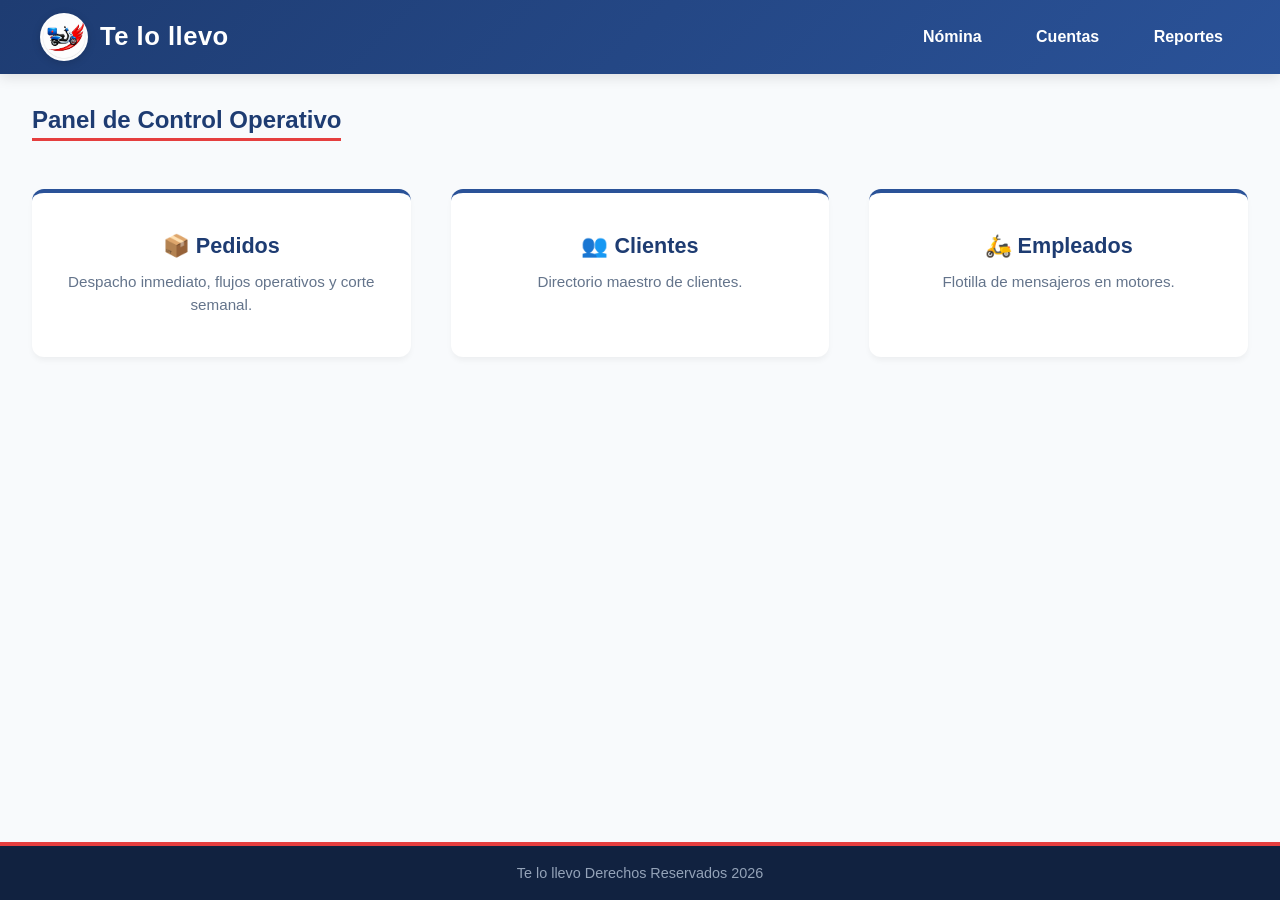
<file: index.html>
<!DOCTYPE html>
<html lang="es">
<head>
    <meta charset="UTF-8">
    <meta name="viewport" content="width=device-width, initial-scale=1.0"> 
    <title>Te lo llevo V2 - Panel Central</title>
    <link rel="stylesheet" href="styles.css">
</head>
<body>
    <header class="main-header">
       <div class="logo">
    <a href="index.html">
        <img src="logo.png" alt="Te lo llevo Logo" class="logo-img">
        <span class="logo-text">Te lo llevo</span>
    </a>
</div>
        <nav class="nav-menu">
            <a href="#" class="protected-link" data-url="nomina.html">Nómina</a>
            <a href="#" class="protected-link" data-url="cuentas.html">Cuentas</a>
            <a href="#" class="protected-link" data-url="reportes.html">Reportes</a>
        </nav>
    </header>

    <main class="dashboard-container">
        <h2 class="page-title">Panel de Control Operativo</h2>
        <section class="cards-grid">
            <a href="pedidos.html" class="card"><h3>📦 Pedidos</h3><p>Despacho inmediato, flujos operativos y corte semanal.</p></a>
            <a href="clientes.html" class="card"><h3>👥 Clientes</h3><p>Directorio maestro de clientes.</p></a>
            <a href="empleados.html" class="card"><h3>🛵 Empleados</h3><p>Flotilla de mensajeros en motores.</p></a>
        
    </main>

    <div id="passwordModal" class="modal">
        <div class="modal-content">
            <h3>Acceso Restringido</h3>
            <p>Introduce la contraseña de seguridad:</p>
            <input type="password" id="passwordInput" class="form-control" style="margin: 1rem 0;">
            <button id="submitPasswordBtn" class="btn-primary">Verificar Cuenta</button>
            <p id="errorMsg" class="error-msg" style="color:red; margin-top:0.5rem;"></p>
        </div>
    </div>

    <footer><p>Te lo llevo Derechos Reservados 2026</p></footer>

    <script>
        document.addEventListener('DOMContentLoaded', () => {
            const links = document.querySelectorAll('.protected-link');
            const modal = document.getElementById('passwordModal');
            const input = document.getElementById('passwordInput');
            const btn = document.getElementById('submitPasswordBtn');
            const error = document.getElementById('errorMsg');
            let pendingUrl = "";

            links.forEach(l => {
                l.addEventListener('click', (e) => {
                    e.preventDefault();
                    pendingUrl = l.getAttribute('data-url');
                    input.value = ""; error.textContent = "";
                    modal.style.display = 'flex';
                    input.focus();
                });
            });

            btn.addEventListener('click', () => {
                if(input.value === "Luismanuel2709") {
                    window.location.href = pendingUrl;
                } else {
                    error.textContent = "Contraseña incorrecta corporativa.";
                }
            });
            window.onclick = (e) => { if(e.target === modal) modal.style.display = 'none'; }
        });
    </script>
</body>
</html>
</file>
<file: styles.css>
/* ==========================================================================
   VARIABLES Y ESTILOS CORPORATIVOS - TE LO LLEVO V2 (CORREGIDO)
   ========================================================================== */
:root {
    --blue-gradient: linear-gradient(135deg, #1e3c72 0%, #2a5298 100%);
    --dark-blue: #112240;
    --accent-red: #e53e3e;
    --accent-red-hover: #c53030;
    --bg-white: #f8fafc;
    --card-white: #ffffff;
    --text-dark: #1e293b;
    --text-light: #ffffff;
    --text-muted: #64748b;
    --border-color: #cbd5e1;
    --success-green: #10b981;
    --warning-amber: #f59e0b;
}

/* Reset de estilos */
* {
    margin: 0;
    padding: 0;
    box-sizing: border-box;
    font-family: 'Segoe UI', Roboto, Arial, sans-serif;
}

body {
    background-color: var(--bg-white);
    color: var(--text-dark);
    display: flex;
    flex-direction: column;
    min-height: 100vh;
}

/* ==========================================================================
   ENCABEZADO (HEADER)
   ========================================================================== */
.main-header {
    background: var(--blue-gradient);
    color: var(--text-light);
    display: flex;
    justify-content: space-between;
    align-items: center;
    padding: 1.2rem 2.5rem;
    box-shadow: 0 4px 12px rgba(0, 0, 0, 0.1);
}

.logo a {
    color: var(--text-light);
    text-decoration: none;
    font-size: 1.5rem;
    font-weight: bold;
}

.nav-menu a {
    color: var(--text-light);
    text-decoration: none;
    margin-left: 1rem;
    font-weight: 600;
    padding: 0.5rem 1rem;
    border-radius: 6px;
    transition: all 0.3s;
    border: 1px solid transparent;
}

.nav-menu a:hover, .nav-menu a.active {
    background-color: rgba(255, 255, 255, 0.15);
    border-color: var(--accent-red);
}

/* ==========================================================================
   CONTENEDOR GENERAL DEL DASHBOARD
   ========================================================================== */
.dashboard-container {
    flex: 1;
    padding: 2rem;
    max-width: 1400px;
    width: 100%;
    margin: 0 auto;
}

.page-title {
    color: #1e3c72;
    margin-bottom: 1.5rem;
    border-bottom: 3px solid var(--accent-red);
    padding-bottom: 0.3rem;
    display: inline-block;
}

/* ==========================================================================
   ¡SOLUCIÓN CRÍTICA! REJILLA Y TARJETAS DEL INDEX (DASHBOARD)
   ========================================================================== */
.cards-grid {
    display: grid;
    grid-template-columns: repeat(auto-fit, minmax(280px, 1fr));
    gap: 2.5rem;
    margin-top: 1.5rem;
    width: 100%;
}

.card {
    background: var(--card-white);
    border-radius: 12px;
    padding: 2.5rem 2rem;
    text-align: center;
    text-decoration: none;
    color: var(--text-dark);
    box-shadow: 0 4px 6px -1px rgba(0, 0, 0, 0.05);
    transition: transform 0.3s cubic-bezier(0.25, 0.8, 0.25, 1), box-shadow 0.3s ease;
    border-top: 4px solid #2a5298;
    display: block; /* Obliga al enlace '<a>' a actuar como bloque contenedor */
}

.card:hover {
    transform: translateY(-6px);
    box-shadow: 0 20px 25px -5px rgba(0, 0, 0, 0.1);
    border-top-color: var(--accent-red);
}

.card h3 {
    font-size: 1.35rem;
    color: #1e3c72;
    margin-bottom: 0.75rem;
}

.card p {
    color: var(--text-muted);
    font-size: 0.95rem;
    line-height: 1.5;
}

/* ==========================================================================
   LAYOUTS FORMULARIOS Y TABLAS FORM-SPLIT
   ========================================================================== */
.content-layout {
    display: flex;
    flex-direction: column;
    gap: 2rem;
}

@media (min-width: 992px) {
    .content-layout {
        flex-direction: row;
        align-items: flex-start;
    }
    .form-container { flex: 1; position: sticky; top: 20px; }
    .table-container { flex: 2; }
}

.form-card, .table-card {
    background: var(--card-white);
    padding: 2rem;
    border-radius: 12px;
    box-shadow: 0 4px 10px rgba(0,0,0,0.05);
    margin-bottom: 1.5rem;
}

.form-group {
    margin-bottom: 1.25rem;
}

.form-group label {
    display: block;
    margin-bottom: 0.5rem;
    font-weight: 600;
    font-size: 0.9rem;
}

.form-control {
    width: 100%;
    padding: 0.75rem;
    border: 2px solid var(--border-color);
    border-radius: 6px;
    outline: none;
    background-color: #fff;
}

.form-control:focus { border-color: #2a5298; }

/* Tablas de Datos */
.data-table {
    width: 100%;
    border-collapse: collapse;
    text-align: left;
    margin-top: 1rem;
}

.data-table th {
    background-color: #f1f5f9;
    color: #1e3c72;
    padding: 0.75rem 1rem;
    border-bottom: 2px solid var(--border-color);
}

.data-table td {
    padding: 0.75rem 1rem;
    border-bottom: 1px solid #e2e8f0;
}

/* ==========================================================================
   BOTONES Y CONEXIONES
   ========================================================================== */
.btn-primary {
    background: var(--blue-gradient);
    color: white;
    border: none;
    padding: 0.8rem 1.5rem;
    border-radius: 6px;
    font-weight: 600;
    cursor: pointer;
    width: 100%;
    transition: background 0.2s;
}

.btn-primary:hover { background: #1e3c72; }

.btn-corte {
    background: linear-gradient(135deg, #e53e3e 0%, #b83232 100%);
    color: white;
    border: none;
    padding: 0.8rem 1.5rem;
    border-radius: 6px;
    font-weight: bold;
    cursor: pointer;
    margin-bottom: 1.5rem;
    box-shadow: 0 4px 6px rgba(0,0,0,0.1);
    transition: background 0.2s;
}

.btn-corte:hover { background: #c53030; }

.action-btn {
    border: none;
    padding: 0.4rem 0.6rem;
    border-radius: 4px;
    cursor: pointer;
    font-weight: 600;
    font-size: 0.8rem;
}

.btn-edit { background-color: #e2e8f0; color: #334155; }
.btn-delete { background-color: #fee2e2; color: #ef4444; }
.btn-print { background-color: #d1fae5; color: #065f46; border: 1px solid #10b981; }

/* Badges */
.badge {
    padding: 0.25rem 0.5rem;
    border-radius: 50px;
    font-size: 0.75rem;
    font-weight: bold;
    text-transform: uppercase;
}
.badge-pendiente { background-color: #fef3c7; color: #d97706; }
.badge-entregado { background-color: #d1fae5; color: #059669; }

/* Modales */
.modal {
    display: none;
    position: fixed;
    z-index: 2000;
    left: 0; top: 0; width: 100%; height: 100%;
    background-color: rgba(17, 34, 64, 0.7);
    justify-content: center; align-items: center;
}
.modal-content {
    background-color: white; padding: 2rem; border-radius: 12px;
    width: 90%; max-width: 400px; text-align: center;
}

/* Bloques de Historial de Reportes Semanales */
.report-block {
    border: 2px solid #cbd5e1;
    border-radius: 8px;
    padding: 1.5rem;
    margin-bottom: 2rem;
    background-color: #fff;
}
.report-header-title {
    background-color: #1e3c72;
    color: white;
    padding: 0.5rem 1rem;
    border-radius: 4px;
    margin-bottom: 1rem;
    font-size: 1.1rem;
    font-weight: bold;
}

/* Pie de Página */
footer {
    background-color: var(--dark-blue);
    color: #94a3b8;
    text-align: center;
    padding: 1.2rem;
    font-size: 0.9rem;
    border-top: 4px solid var(--accent-red);
    margin-top: auto;
}

/* ==========================================================================
   SISTEMA DE IMPRESIÓN DE TICKETS TÉRMICOS DE 55MM
   ========================================================================== */
.ticket-print-hidden {
    display: none;
}

@media print {
    body * {
        visibility: hidden;
    }
    .ticket-print-area, .ticket-print-area * {
        visibility: visible;
    }
    .ticket-print-area {
        position: absolute;
        left: 0;
        top: 0;
        width: 55mm;
        font-family: 'Courier New', Courier, monospace;
        font-size: 10pt;
        line-height: 1.2;
        color: #000;
        background: #fff;
        padding: 2mm;
    }
    @page {
        size: 55mm auto;
        margin: 0;
    }
}

/* ==========================================================================
   ENCABEZADO (HEADER) - ACTUALIZADO CON LOGO COMPLETO
   ========================================================================== */
.main-header {
    background: var(--blue-gradient);
    color: var(--text-light);
    display: flex;
    justify-content: space-between;
    align-items: center;
    padding: 0.8rem 2.5rem; /* Se redujo ligeramente el padding vertical para estilizar */
    box-shadow: 0 4px 12px rgba(0, 0, 0, 0.1);
}

.logo a {
    display: flex;
    align-items: center;
    gap: 12px; /* Espacio perfecto entre el logo circular y el texto */
    text-decoration: none;
}

.logo-img {
    height: 48px; /* Dimensión ideal para que resalte sin agrandar demasiado el header */
    width: 48px;
    object-fit: contain;
    border-radius: 50%; /* Al ser un diseño circular, asegura un calce perfecto */
    box-shadow: 0 2px 8px rgba(0, 0, 0, 0.15); /* Sombra sutil para dar volumen */
    transition: transform 0.3s ease;
}

.logo-text {
    color: var(--text-light);
    font-size: 1.6rem;
    font-weight: bold;
    letter-spacing: 0.5px;
}

/* Efecto interactivo: Cuando pasas el mouse por el header, el logo aumenta su escala */
.main-header:hover .logo-img {
    transform: scale(1.08) rotate(-3deg); /* Simula el arranque o inclinación de la moto */
}

/* Reglas exclusivas para cuando se genera el PDF/Impresión */
@media print {
    /* 1. Ocultar absolutamente todo en la página (menú, botones, fondo, footer) */
    body * {
        visibility: hidden;
        background: transparent !important;
        box-shadow: none !important;
    }
    
    /* 2. Hacer que SOLO el contenedor del reporte y su contenido sean visibles */
    #areaImprimible, #areaImprimible * {
        visibility: visible;
    }
    
    /* 3. Forzar al reporte a posicionarse arriba a la izquierda y ocupar toda la hoja */
    #areaImprimible {
        position: absolute;
        left: 0;
        top: 0;
        width: 100%;
        margin: 0;
        padding: 0;
    }

    /* 4. IMPORTANTE: Romper los límites de altura y scrolls para que salgan todas las filas */
    .modal, .modal-content, div {
        position: relative !important;
        overflow: visible !important;
        max-height: none !important;
        display: block !important;
    }

    /* Ocultar los botones de acción dentro del reporte para que no salgan en el PDF */
    .btn-primary, .btn-corte, button {
        display: none !important;
    }
}
</file>
